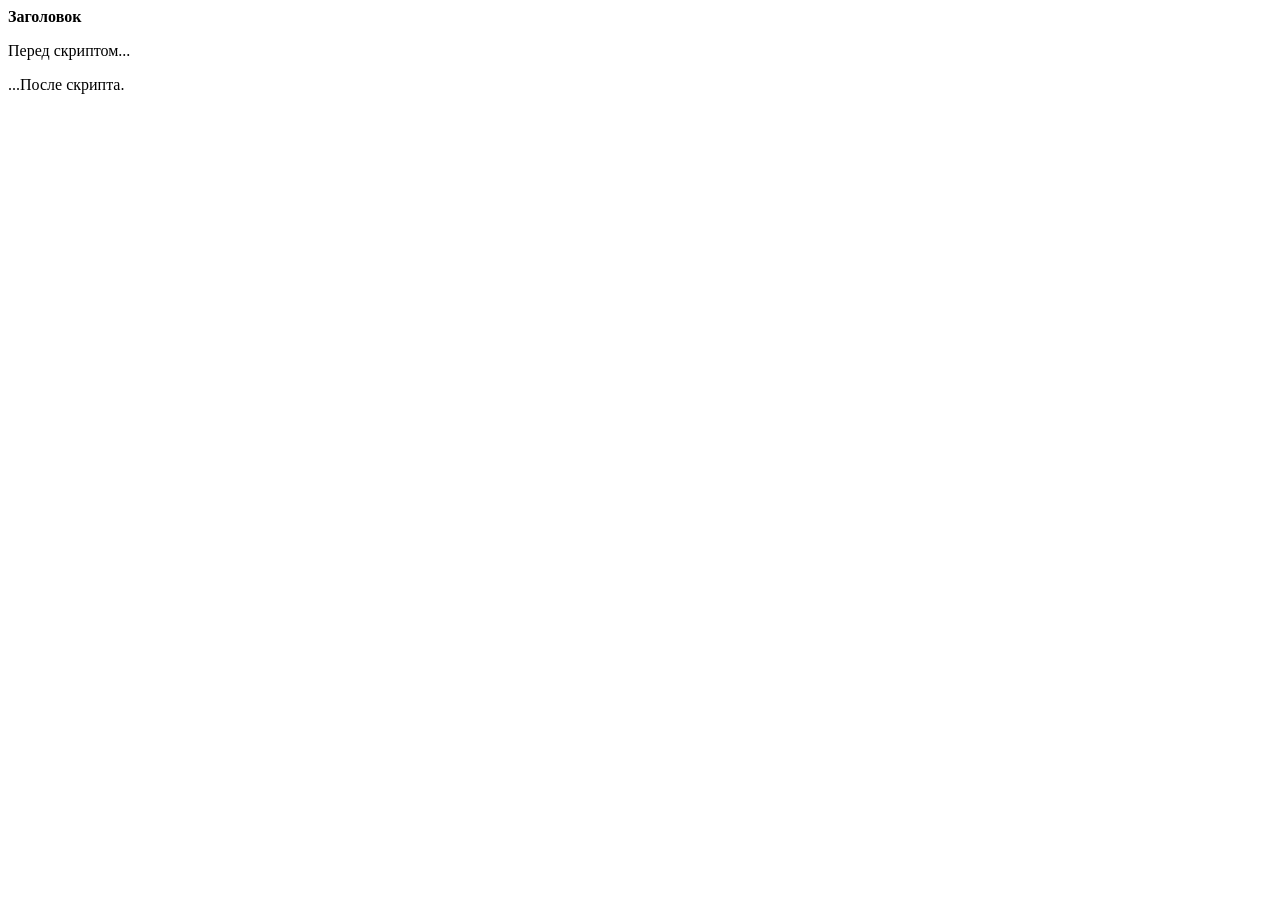
<file: 1/index.html>
<html>
<head>
	<meta charset="utf-8">
	<title>Домашнее задание по занятию №3</title>
</head>
<body>
	<b><p>Заголовок</p></b>

	<!-- Программы на JavaScript могут быть вставлены в любое место HTML-документа с помощью тега <script> -->
	<p>Перед скриптом...</p>
	<script>
	
		//alert( 'Привет, мир!' );
	</script>
	<p>...После скрипта.</p>
	
</body>
	<!-- Так предпочтительнее. Скрипт может сохраняться в кеше и использоваться повторно -->
	<script src="script.js">
		alert(1); // содержимое игнорируется, так как есть атрибут src
	</script>
	
	<!-- Подтягивание скрипта из интернета -->
	<script src="https://cdn.jsdelivr.net/npm/bootstrap@5.0.0-beta1/dist/js/bootstrap.bundle.min.js" integrity="sha384-ygbV9kiqUc6oa4msXn9868pTtWMgiQaeYH7/t7LECLbyPA2x65Kgf80OJFdroafW" crossorigin="anonymous"></script>
</html>
</file>
